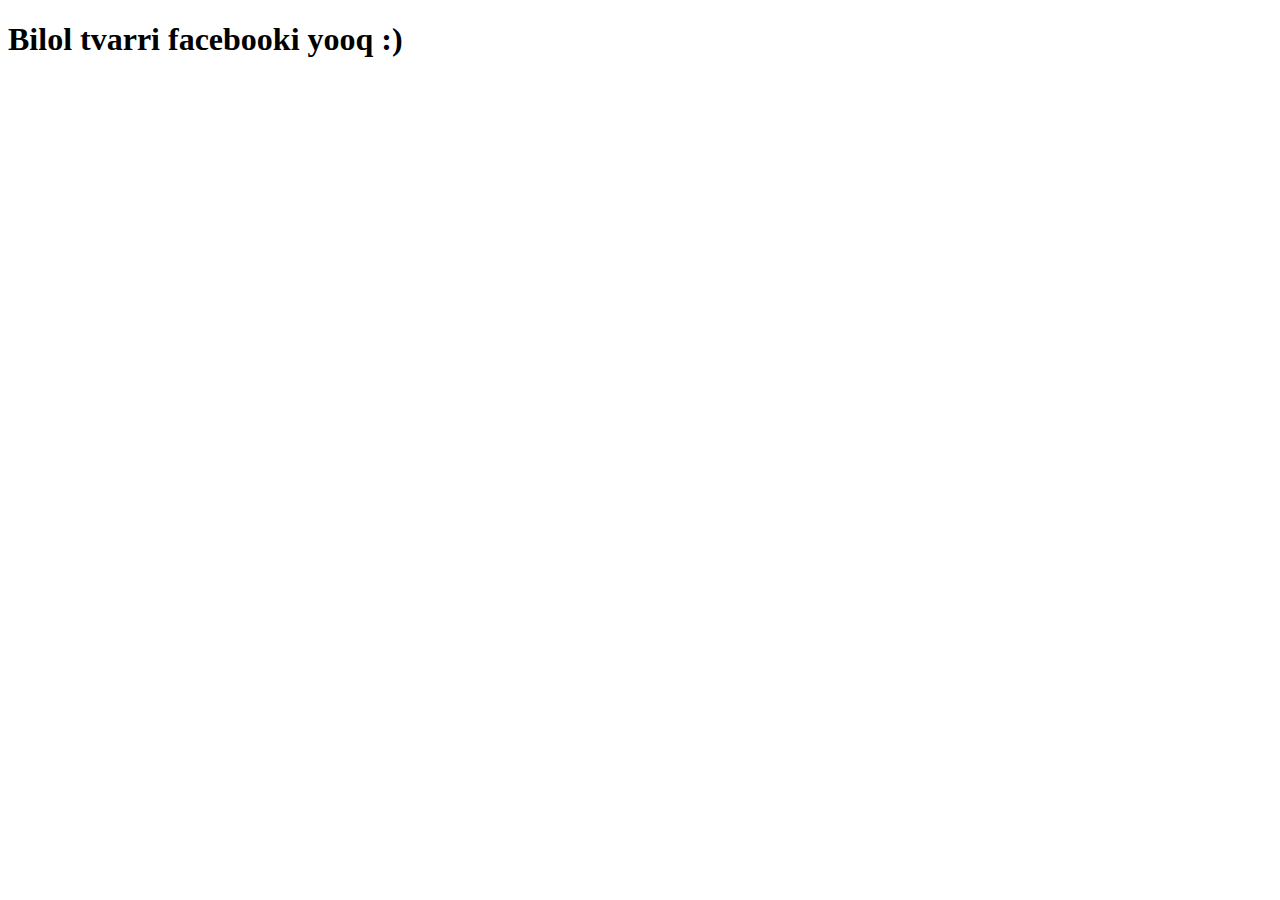
<file: facebook.html>
<!DOCTYPE html>
<html lang="en">
<head>
    <meta charset="UTF-8">
    <meta http-equiv="X-UA-Compatible" content="IE=edge">
    <meta name="viewport" content="width=device-width, initial-scale=1.0">
    <title>Document</title>
</head>
<body>
    <h1>Bilol tvarri facebooki yooq :)</h1>
</body>
</html>
</file>
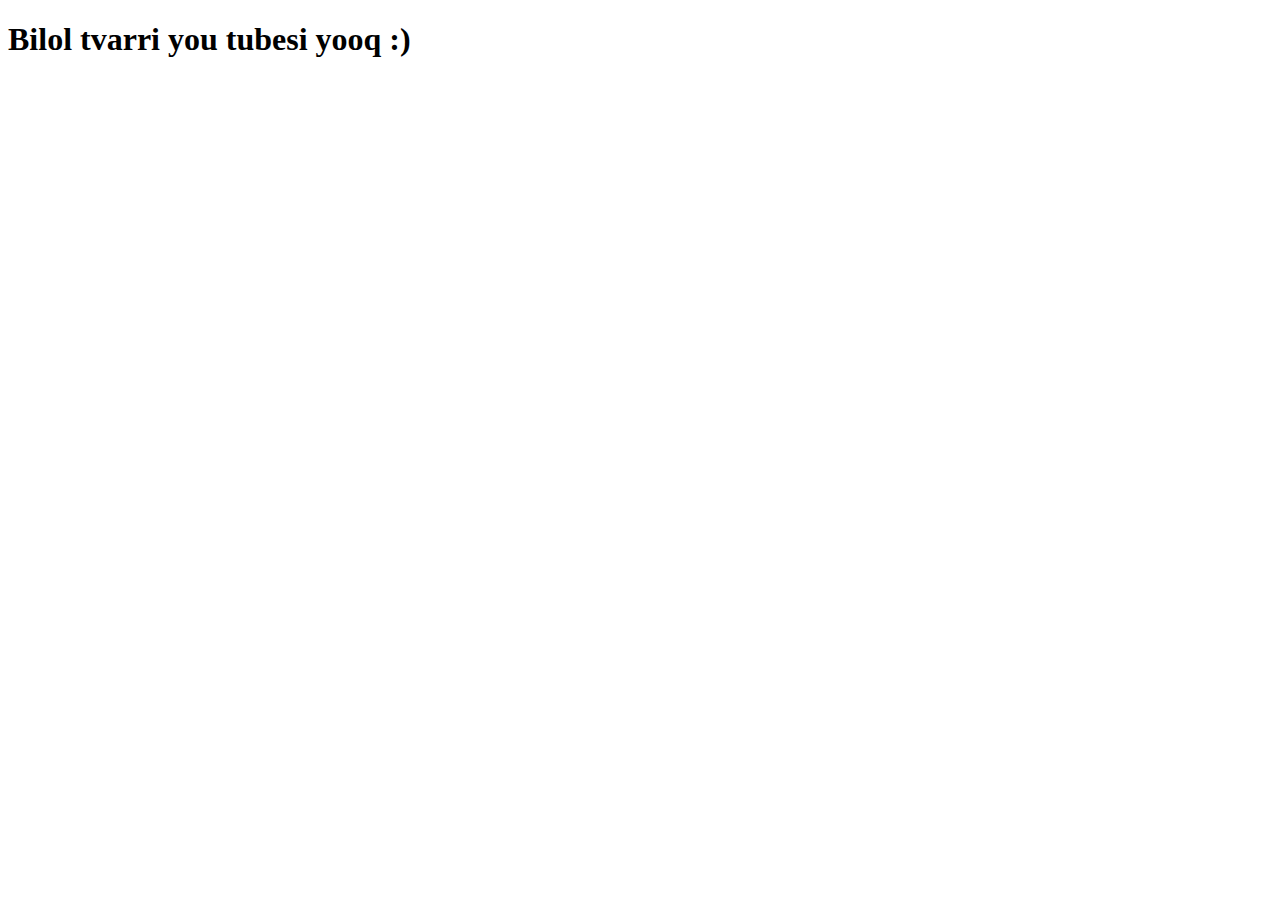
<file: youtube.html>
<!DOCTYPE html>
<html lang="en">
<head>
    <meta charset="UTF-8">
    <meta http-equiv="X-UA-Compatible" content="IE=edge">
    <meta name="viewport" content="width=device-width, initial-scale=1.0">
    <title>Document</title>
</head>
<body>
    <h1>Bilol tvarri you tubesi yooq :)</h1>
</body>
</html>
</file>
